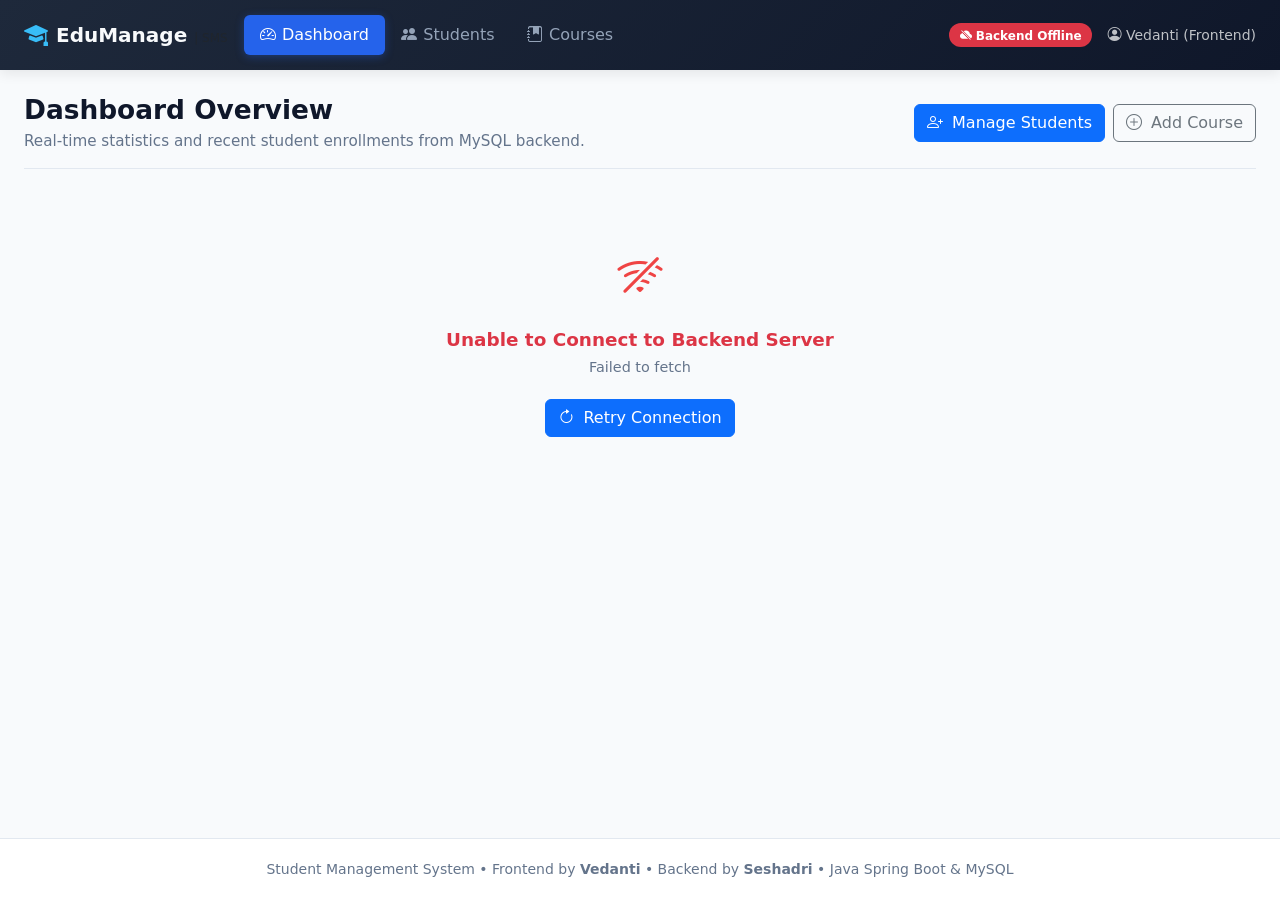
<file: frontend/index.html>
<!DOCTYPE html>
<html lang="en">
<head>
  <meta charset="UTF-8">
  <meta name="viewport" content="width=device-width, initial-scale=1.0">
  <title>Dashboard - Student Management System</title>
  
  <!-- Bootstrap 5 CSS -->
  <link href="https://cdn.jsdelivr.net/npm/bootstrap@5.3.3/dist/css/bootstrap.min.css" rel="stylesheet">
  <!-- Bootstrap Icons -->
  <link rel="stylesheet" href="https://cdn.jsdelivr.net/npm/bootstrap-icons@1.11.3/font/bootstrap-icons.min.css">
  
  <!-- Custom CSS -->
  <link rel="stylesheet" href="css/style.css">
  <link rel="stylesheet" href="css/responsive.css">
</head>
<body>

  <!-- Navigation Bar -->
  <nav class="navbar navbar-expand-lg navbar-dark custom-navbar sticky-top">
    <div class="container-fluid px-lg-4">
      <a class="navbar-brand" href="index.html">
        <i class="bi bi-mortarboard-fill"></i>
        <span>EduManage <small class="fw-normal text-muted" style="font-size: 0.75rem;">| SMS</small></span>
      </a>
      <button class="navbar-toggler" type="button" data-bs-toggle="collapse" data-bs-target="#navbarMain" aria-controls="navbarMain" aria-expanded="false" aria-label="Toggle navigation">
        <span class="navbar-toggler-icon"></span>
      </button>
      <div class="collapse navbar-collapse" id="navbarMain">
        <ul class="navbar-nav me-auto mb-2 mb-lg-0">
          <li class="nav-item">
            <a class="nav-link active" aria-current="page" href="index.html">
              <i class="bi bi-speedometer2"></i> Dashboard
            </a>
          </li>
          <li class="nav-item">
            <a class="nav-link" href="students.html">
              <i class="bi bi-people-fill"></i> Students
            </a>
          </li>
          <li class="nav-item">
            <a class="nav-link" href="courses.html">
              <i class="bi bi-journal-bookmark-fill"></i> Courses
            </a>
          </li>
        </ul>
        <div class="d-flex align-items-center gap-3">
          <span id="apiStatusBadge" class="badge bg-secondary badge-api-status">
            <i class="bi bi-cloud me-1"></i>Checking API...
          </span>
          <span class="text-light small d-none d-md-inline text-opacity-75">
            <i class="bi bi-person-circle me-1"></i>Vedanti (Frontend)
          </span>
        </div>
      </div>
    </div>
  </nav>

  <!-- Main Content Container -->
  <main class="container-fluid px-lg-4 py-4 flex-grow-1">
    
    <!-- Page Header -->
    <div class="page-header d-flex align-items-center justify-content-between">
      <div>
        <h1 class="page-title">Dashboard Overview</h1>
        <p class="page-subtitle">Real-time statistics and recent student enrollments from MySQL backend.</p>
      </div>
      <div class="header-actions d-flex gap-2">
        <a href="students.html" class="btn btn-primary">
          <i class="bi bi-person-plus me-1"></i> Manage Students
        </a>
        <a href="courses.html" class="btn btn-outline-secondary">
          <i class="bi bi-plus-circle me-1"></i> Add Course
        </a>
      </div>
    </div>

    <!-- Loading State -->
    <div id="dashboardLoadingState" class="state-container">
      <div class="spinner-border text-primary mb-3" style="width: 3rem; height: 3rem;" role="status">
        <span class="visually-hidden">Loading...</span>
      </div>
      <h5 class="state-title">Connecting to Spring Boot REST API...</h5>
      <p class="state-desc">Fetching real-time records from MySQL database via <code>http://localhost:8080/api</code>.</p>
    </div>

    <!-- Error State -->
    <div id="dashboardErrorState" class="state-container state-error d-none">
      <i class="bi bi-wifi-off state-icon"></i>
      <h4 class="state-title text-danger">Unable to Connect to Backend Server</h4>
      <p id="dashboardErrorMessage" class="state-desc">Please ensure Seshadri's Spring Boot application is running on port 8080 with CORS enabled.</p>
      <button class="btn btn-primary" onclick="loadDashboardData()">
        <i class="bi bi-arrow-clockwise me-1"></i> Retry Connection
      </button>
    </div>

    <!-- Dashboard Content (Cards & Tables) -->
    <div id="dashboardContent" class="d-none">
      <!-- 4 Stat Cards Row -->
      <div class="row g-3 mb-4">
        <!-- Total Students -->
        <div class="col-12 col-sm-6 col-xl-3">
          <div class="card stat-card card-primary h-100 p-3">
            <div class="d-flex align-items-center justify-content-between">
              <div>
                <span class="stat-label">Total Students</span>
                <h2 id="statTotalStudents" class="stat-value mt-1 mb-0">0</h2>
              </div>
              <div class="icon-box">
                <i class="bi bi-people-fill"></i>
              </div>
            </div>
            <div class="mt-2 text-muted small">
              <a href="students.html" class="text-decoration-none text-primary">View all students &rarr;</a>
            </div>
          </div>
        </div>

        <!-- Active Students -->
        <div class="col-12 col-sm-6 col-xl-3">
          <div class="card stat-card card-success h-100 p-3">
            <div class="d-flex align-items-center justify-content-between">
              <div>
                <span class="stat-label">Active Students</span>
                <h2 id="statActiveStudents" class="stat-value mt-1 mb-0 text-success">0</h2>
              </div>
              <div class="icon-box">
                <i class="bi bi-person-check-fill"></i>
              </div>
            </div>
            <div class="mt-2 text-muted small">
              <span>Currently enrolled</span>
            </div>
          </div>
        </div>

        <!-- Inactive Students -->
        <div class="col-12 col-sm-6 col-xl-3">
          <div class="card stat-card card-warning h-100 p-3">
            <div class="d-flex align-items-center justify-content-between">
              <div>
                <span class="stat-label">Inactive Students</span>
                <h2 id="statInactiveStudents" class="stat-value mt-1 mb-0 text-warning">0</h2>
              </div>
              <div class="icon-box">
                <i class="bi bi-person-x-fill"></i>
              </div>
            </div>
            <div class="mt-2 text-muted small">
              <span>Completed / Inactive</span>
            </div>
          </div>
        </div>

        <!-- Total Courses -->
        <div class="col-12 col-sm-6 col-xl-3">
          <div class="card stat-card card-info h-100 p-3">
            <div class="d-flex align-items-center justify-content-between">
              <div>
                <span class="stat-label">Total Courses</span>
                <h2 id="statTotalCourses" class="stat-value mt-1 mb-0 text-info">0</h2>
              </div>
              <div class="icon-box">
                <i class="bi bi-journal-code"></i>
              </div>
            </div>
            <div class="mt-2 text-muted small">
              <a href="courses.html" class="text-decoration-none text-info">Manage courses &rarr;</a>
            </div>
          </div>
        </div>
      </div>

      <!-- Recently Added Students Table Section -->
      <div class="custom-card">
        <div class="card-header">
          <div class="d-flex align-items-center gap-2">
            <i class="bi bi-clock-history text-primary"></i>
            <span>Recently Enrolled Students</span>
          </div>
          <a href="students.html" class="btn btn-sm btn-outline-primary">
            View All in Student Management
          </a>
        </div>
        <div class="card-body p-0">
          <div id="recentStudentsTable" class="custom-table-container">
            <table class="table custom-table table-hover align-middle">
              <thead>
                <tr>
                  <th style="width: 80px;">ID</th>
                  <th>Student Name</th>
                  <th>Course</th>
                  <th>Enrollment Date</th>
                  <th>Status</th>
                </tr>
              </thead>
              <tbody id="recentStudentsTableBody">
                <!-- Dynamically populated via dashboard.js -->
              </tbody>
            </table>
          </div>

          <!-- Empty State for Recent Students -->
          <div id="recentStudentsEmpty" class="state-container state-empty d-none">
            <i class="bi bi-inbox state-icon"></i>
            <h5 class="state-title">No Students Registered Yet</h5>
            <p class="state-desc">The database currently has no student records. Click the button below to register the first student.</p>
            <a href="students.html" class="btn btn-primary">
              <i class="bi bi-person-plus me-1"></i> Register New Student
            </a>
          </div>
        </div>
      </div>
    </div>
  </main>

  <!-- Footer -->
  <footer class="custom-footer text-center">
    <div class="container-fluid px-lg-4">
      <span>Student Management System &bull; Frontend by <strong>Vedanti</strong> &bull; Backend by <strong>Seshadri</strong> &bull; Java Spring Boot &amp; MySQL</span>
    </div>
  </footer>

  <!-- Toast Notification Container -->
  <div id="toastContainer" class="toast-container-custom"></div>

  <!-- Bootstrap 5 Bundle JS -->
  <script src="https://cdn.jsdelivr.net/npm/bootstrap@5.3.3/dist/js/bootstrap.bundle.min.js"></script>

  <!-- Application Scripts -->
  <script src="js/config.js"></script>
  <script src="js/validation.js"></script>
  <script src="js/course.js"></script>
  <script src="js/dashboard.js"></script>
</body>
</html>
</file>
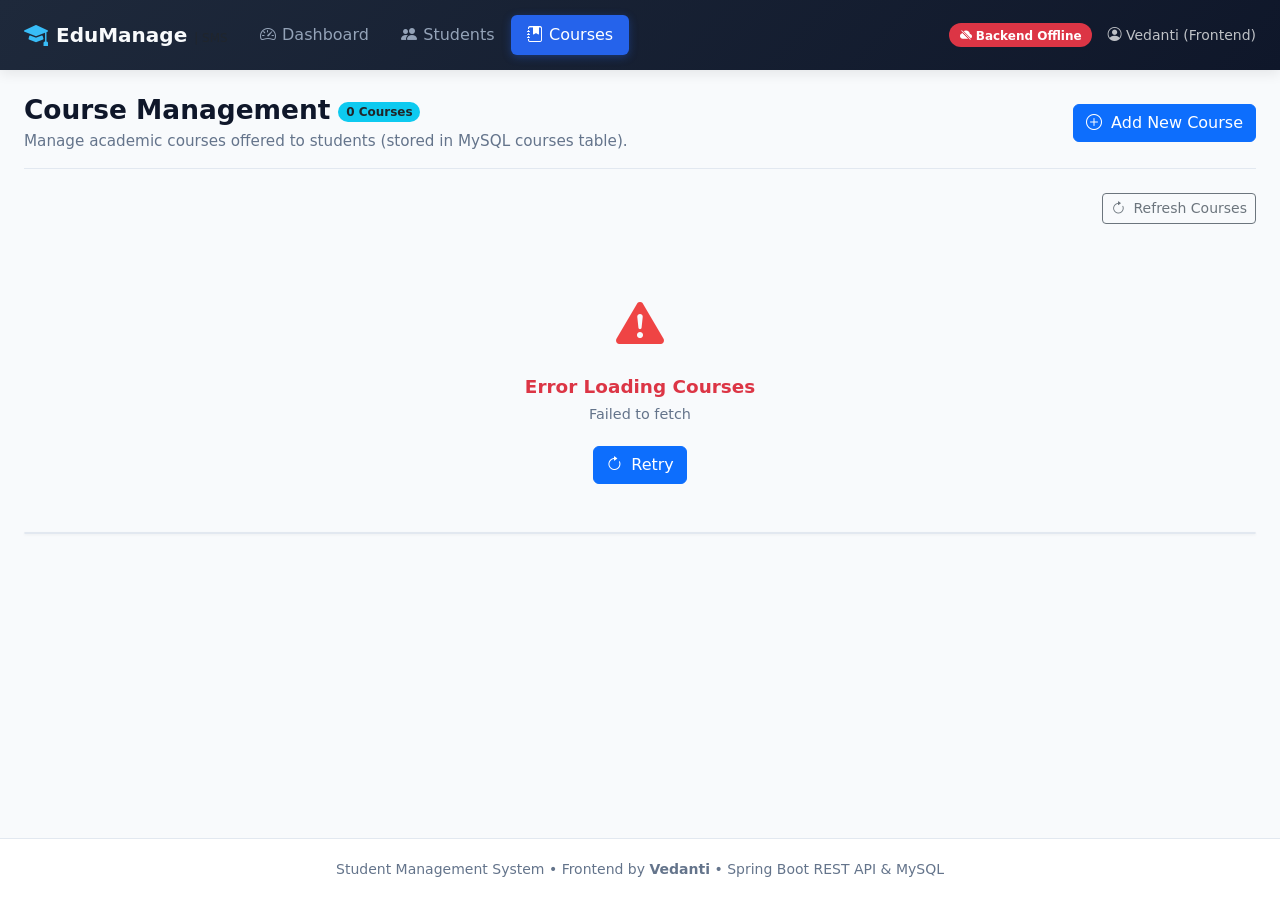
<file: frontend/courses.html>
<!DOCTYPE html>
<html lang="en">
<head>
  <meta charset="UTF-8">
  <meta name="viewport" content="width=device-width, initial-scale=1.0">
  <title>Course Management - Student Management System</title>
  
  <!-- Bootstrap 5 CSS -->
  <link href="https://cdn.jsdelivr.net/npm/bootstrap@5.3.3/dist/css/bootstrap.min.css" rel="stylesheet">
  <!-- Bootstrap Icons -->
  <link rel="stylesheet" href="https://cdn.jsdelivr.net/npm/bootstrap-icons@1.11.3/font/bootstrap-icons.min.css">
  
  <!-- Custom CSS -->
  <link rel="stylesheet" href="css/style.css">
  <link rel="stylesheet" href="css/responsive.css">
</head>
<body>

  <!-- Navigation Bar -->
  <nav class="navbar navbar-expand-lg navbar-dark custom-navbar sticky-top">
    <div class="container-fluid px-lg-4">
      <a class="navbar-brand" href="index.html">
        <i class="bi bi-mortarboard-fill"></i>
        <span>EduManage <small class="fw-normal text-muted" style="font-size: 0.75rem;">| SMS</small></span>
      </a>
      <button class="navbar-toggler" type="button" data-bs-toggle="collapse" data-bs-target="#navbarMain" aria-controls="navbarMain" aria-expanded="false" aria-label="Toggle navigation">
        <span class="navbar-toggler-icon"></span>
      </button>
      <div class="collapse navbar-collapse" id="navbarMain">
        <ul class="navbar-nav me-auto mb-2 mb-lg-0">
          <li class="nav-item">
            <a class="nav-link" href="index.html">
              <i class="bi bi-speedometer2"></i> Dashboard
            </a>
          </li>
          <li class="nav-item">
            <a class="nav-link" href="students.html">
              <i class="bi bi-people-fill"></i> Students
            </a>
          </li>
          <li class="nav-item">
            <a class="nav-link active" aria-current="page" href="courses.html">
              <i class="bi bi-journal-bookmark-fill"></i> Courses
            </a>
          </li>
        </ul>
        <div class="d-flex align-items-center gap-3">
          <span id="apiStatusBadge" class="badge bg-secondary badge-api-status">
            <i class="bi bi-cloud me-1"></i>Checking API...
          </span>
          <span class="text-light small d-none d-md-inline text-opacity-75">
            <i class="bi bi-person-circle me-1"></i>Vedanti (Frontend)
          </span>
        </div>
      </div>
    </div>
  </nav>

  <!-- Main Content Container -->
  <main class="container-fluid px-lg-4 py-4 flex-grow-1">
    
    <!-- Page Header -->
    <div class="page-header d-flex align-items-center justify-content-between">
      <div>
        <div class="d-flex align-items-center gap-2">
          <h1 class="page-title">Course Management</h1>
          <span id="totalCoursesBadge" class="badge bg-info rounded-pill text-dark">0 Courses</span>
        </div>
        <p class="page-subtitle">Manage academic courses offered to students (stored in MySQL courses table).</p>
      </div>
      <div class="header-actions">
        <button class="btn btn-primary" data-bs-toggle="modal" data-bs-target="#addCourseModal">
          <i class="bi bi-plus-circle me-1"></i> Add New Course
        </button>
      </div>
    </div>

    <!-- Controls Row -->
    <div class="d-flex justify-content-end mb-3">
      <button class="btn btn-outline-secondary btn-sm" onclick="loadCoursesPage()">
        <i class="bi bi-arrow-clockwise me-1"></i> Refresh Courses
      </button>
    </div>

    <!-- Loading State -->
    <div id="courseLoadingState" class="state-container">
      <div class="spinner-border text-primary mb-3" role="status">
        <span class="visually-hidden">Loading...</span>
      </div>
      <h5 class="state-title">Loading courses...</h5>
      <p class="state-desc">Fetching course list via <code>GET /api/courses</code>.</p>
    </div>

    <!-- Error State -->
    <div id="courseErrorState" class="state-container state-error d-none">
      <i class="bi bi-exclamation-triangle-fill state-icon"></i>
      <h4 class="state-title text-danger">Error Loading Courses</h4>
      <p id="courseErrorMessage" class="state-desc">Failed to connect to backend REST API.</p>
      <button class="btn btn-primary" onclick="loadCoursesPage()">
        <i class="bi bi-arrow-clockwise me-1"></i> Retry
      </button>
    </div>

    <!-- Course Table Card -->
    <div class="custom-card">
      <div class="card-body p-0">
        <div id="courseTableContainer" class="custom-table-container">
          <table class="table custom-table table-hover align-middle">
            <thead>
              <tr>
                <th style="width: 80px;">ID</th>
                <th>Course Name</th>
                <th>Course Code</th>
                <th>Duration</th>
                <th>Description</th>
                <th>Status</th>
              </tr>
            </thead>
            <tbody id="courseTableBody">
              <!-- Dynamically populated via course.js -->
            </tbody>
          </table>
        </div>

        <!-- Empty State -->
        <div id="courseEmptyState" class="state-container state-empty d-none">
          <i class="bi bi-journal-x state-icon"></i>
          <h5 class="state-title">No Courses Available</h5>
          <p class="state-desc">There are no courses recorded in the database yet. Click below to add the first course.</p>
          <button class="btn btn-primary" data-bs-toggle="modal" data-bs-target="#addCourseModal">
            <i class="bi bi-plus-circle me-1"></i> Add New Course
          </button>
        </div>
      </div>
    </div>
  </main>

  <!-- ================= Add Course Modal ================= -->
  <div class="modal fade" id="addCourseModal" tabindex="-1" aria-labelledby="addCourseModalTitle" aria-hidden="true" data-bs-backdrop="static">
    <div class="modal-dialog modal-dialog-centered">
      <div class="modal-content">
        <div class="modal-header">
          <h5 class="modal-title" id="addCourseModalTitle">
            <i class="bi bi-journal-plus me-2 text-primary"></i>Add New Course
          </h5>
          <button type="button" class="btn-close" data-bs-dismiss="modal" aria-label="Close"></button>
        </div>
        <form id="courseForm" novalidate>
          <div class="modal-body">
            <div class="row g-3">
              <!-- Course Name -->
              <div class="col-12">
                <label for="courseName" class="form-label">Course Name <span class="required-star">*</span></label>
                <input type="text" class="form-control" id="courseName" placeholder="e.g., Java Full Stack" required>
                <div class="invalid-feedback"></div>
              </div>

              <!-- Course Code -->
              <div class="col-md-6">
                <label for="courseCode" class="form-label">Course Code <span class="required-star">*</span></label>
                <input type="text" class="form-control font-monospace" id="courseCode" placeholder="e.g., JFS101" required>
                <div class="form-text">Must be unique (e.g. JFS101, PY202).</div>
                <div class="invalid-feedback"></div>
              </div>

              <!-- Duration -->
              <div class="col-md-6">
                <label for="duration" class="form-label">Duration <span class="required-star">*</span></label>
                <input type="text" class="form-control" id="duration" placeholder="e.g., 6 Months" required>
                <div class="invalid-feedback"></div>
              </div>

              <!-- Status -->
              <div class="col-12">
                <label for="courseStatus" class="form-label">Status <span class="required-star">*</span></label>
                <select class="form-select" id="courseStatus" required>
                  <option value="Active">Active</option>
                  <option value="Inactive">Inactive</option>
                </select>
                <div class="invalid-feedback"></div>
              </div>

              <!-- Description -->
              <div class="col-12">
                <label for="description" class="form-label">Description (Optional)</label>
                <textarea class="form-control" id="description" rows="3" placeholder="Brief summary of course topics..."></textarea>
                <div class="invalid-feedback"></div>
              </div>
            </div>
          </div>
          <div class="modal-footer bg-light">
            <button type="button" class="btn btn-secondary" data-bs-dismiss="modal">Cancel</button>
            <button type="submit" id="saveCourseBtn" class="btn btn-primary">
              <i class="bi bi-check2-circle me-1"></i> Save Course
            </button>
          </div>
        </form>
      </div>
    </div>
  </div>

  <!-- Footer -->
  <footer class="custom-footer text-center">
    <div class="container-fluid px-lg-4">
      <span>Student Management System &bull; Frontend by <strong>Vedanti</strong> &bull; Spring Boot REST API &amp; MySQL</span>
    </div>
  </footer>

  <!-- Toast Notification Container -->
  <div id="toastContainer" class="toast-container-custom"></div>

  <!-- Bootstrap 5 Bundle JS -->
  <script src="https://cdn.jsdelivr.net/npm/bootstrap@5.3.3/dist/js/bootstrap.bundle.min.js"></script>

  <!-- Application Scripts -->
  <script src="js/config.js"></script>
  <script src="js/validation.js"></script>
  <script src="js/course.js"></script>
</body>
</html>
</file>
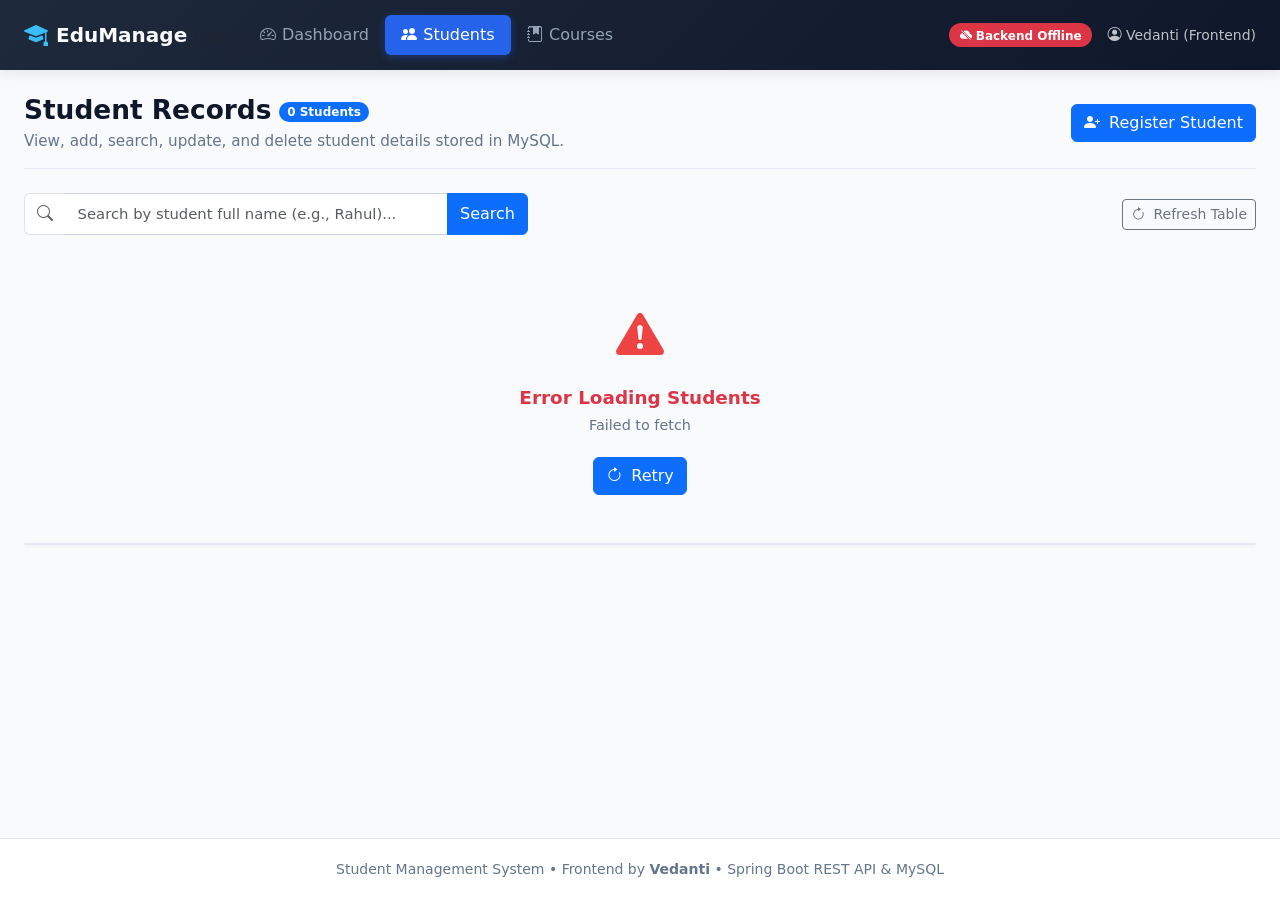
<file: frontend/students.html>
<!DOCTYPE html>
<html lang="en">
<head>
  <meta charset="UTF-8">
  <meta name="viewport" content="width=device-width, initial-scale=1.0">
  <title>Student Management - Student Management System</title>
  
  <!-- Bootstrap 5 CSS -->
  <link href="https://cdn.jsdelivr.net/npm/bootstrap@5.3.3/dist/css/bootstrap.min.css" rel="stylesheet">
  <!-- Bootstrap Icons -->
  <link rel="stylesheet" href="https://cdn.jsdelivr.net/npm/bootstrap-icons@1.11.3/font/bootstrap-icons.min.css">
  
  <!-- Custom CSS -->
  <link rel="stylesheet" href="css/style.css">
  <link rel="stylesheet" href="css/responsive.css">
</head>
<body>

  <!-- Navigation Bar -->
  <nav class="navbar navbar-expand-lg navbar-dark custom-navbar sticky-top">
    <div class="container-fluid px-lg-4">
      <a class="navbar-brand" href="index.html">
        <i class="bi bi-mortarboard-fill"></i>
        <span>EduManage <small class="fw-normal text-muted" style="font-size: 0.75rem;">| SMS</small></span>
      </a>
      <button class="navbar-toggler" type="button" data-bs-toggle="collapse" data-bs-target="#navbarMain" aria-controls="navbarMain" aria-expanded="false" aria-label="Toggle navigation">
        <span class="navbar-toggler-icon"></span>
      </button>
      <div class="collapse navbar-collapse" id="navbarMain">
        <ul class="navbar-nav me-auto mb-2 mb-lg-0">
          <li class="nav-item">
            <a class="nav-link" href="index.html">
              <i class="bi bi-speedometer2"></i> Dashboard
            </a>
          </li>
          <li class="nav-item">
            <a class="nav-link active" aria-current="page" href="students.html">
              <i class="bi bi-people-fill"></i> Students
            </a>
          </li>
          <li class="nav-item">
            <a class="nav-link" href="courses.html">
              <i class="bi bi-journal-bookmark-fill"></i> Courses
            </a>
          </li>
        </ul>
        <div class="d-flex align-items-center gap-3">
          <span id="apiStatusBadge" class="badge bg-secondary badge-api-status">
            <i class="bi bi-cloud me-1"></i>Checking API...
          </span>
          <span class="text-light small d-none d-md-inline text-opacity-75">
            <i class="bi bi-person-circle me-1"></i>Vedanti (Frontend)
          </span>
        </div>
      </div>
    </div>
  </nav>

  <!-- Main Content Container -->
  <main class="container-fluid px-lg-4 py-4 flex-grow-1">
    
    <!-- Page Header -->
    <div class="page-header d-flex align-items-center justify-content-between">
      <div>
        <div class="d-flex align-items-center gap-2">
          <h1 class="page-title">Student Records</h1>
          <span id="totalStudentsBadge" class="badge bg-primary rounded-pill">0 Students</span>
        </div>
        <p class="page-subtitle">View, add, search, update, and delete student details stored in MySQL.</p>
      </div>
      <div class="header-actions">
        <button id="addStudentBtn" class="btn btn-primary">
          <i class="bi bi-person-plus-fill me-1"></i> Register Student
        </button>
      </div>
    </div>

    <!-- Controls Row: Search Bar & Refresh -->
    <div class="row g-3 align-items-center mb-3">
      <div class="col-12 col-md-6 col-lg-5">
        <div class="input-group">
          <span class="input-group-text bg-white border-end-0 text-muted">
            <i class="bi bi-search"></i>
          </span>
          <input type="text" id="studentSearchInput" class="form-control border-start-0" placeholder="Search by student full name (e.g., Rahul)..." aria-label="Search students">
          <button id="clearSearchBtn" class="btn btn-outline-secondary d-none" type="button" title="Clear Search">
            <i class="bi bi-x-lg"></i>
          </button>
          <button id="searchBtn" class="btn btn-primary" type="button">
            Search
          </button>
        </div>
      </div>
      <div class="col-12 col-md-6 col-lg-7 text-md-end">
        <button class="btn btn-outline-secondary btn-sm" onclick="loadStudentsPage()" title="Refresh records from backend">
          <i class="bi bi-arrow-clockwise me-1"></i> Refresh Table
        </button>
      </div>
    </div>

    <!-- Loading State -->
    <div id="studentLoadingState" class="state-container">
      <div class="spinner-border text-primary mb-3" role="status">
        <span class="visually-hidden">Loading...</span>
      </div>
      <h5 class="state-title">Loading student records...</h5>
      <p class="state-desc">Fetching live records via <code>GET /api/students</code>.</p>
    </div>

    <!-- Error State -->
    <div id="studentErrorState" class="state-container state-error d-none">
      <i class="bi bi-exclamation-triangle-fill state-icon"></i>
      <h4 class="state-title text-danger">Error Loading Students</h4>
      <p id="studentErrorMessage" class="state-desc">Failed to connect to backend REST API.</p>
      <button class="btn btn-primary" onclick="loadStudentsPage()">
        <i class="bi bi-arrow-clockwise me-1"></i> Retry
      </button>
    </div>

    <!-- Student Table Card -->
    <div class="custom-card">
      <div class="card-body p-0">
        <div id="studentTableContainer" class="custom-table-container">
          <table class="table custom-table table-hover align-middle">
            <thead>
              <tr>
                <th style="width: 70px;">ID</th>
                <th>Full Name &amp; Address</th>
                <th>Contact Info</th>
                <th>Gender</th>
                <th>Enrolled Course</th>
                <th>Enrollment Date</th>
                <th>Status</th>
                <th style="width: 130px; text-align: center;">Actions</th>
              </tr>
            </thead>
            <tbody id="studentTableBody">
              <!-- Dynamically populated via student.js -->
            </tbody>
          </table>
        </div>

        <!-- Empty State -->
        <div id="studentEmptyState" class="state-container state-empty d-none">
          <i class="bi bi-people state-icon"></i>
          <h5 class="state-title">No Students Found</h5>
          <p class="state-desc">No student records were returned. Try clearing your search query or register a new student.</p>
          <button class="btn btn-primary" onclick="openAddStudentModal()">
            <i class="bi bi-person-plus me-1"></i> Register Student
          </button>
        </div>
      </div>
    </div>
  </main>

  <!-- ================= Add / Edit Student Modal ================= -->
  <div class="modal fade" id="studentModal" tabindex="-1" aria-labelledby="studentModalTitle" aria-hidden="true" data-bs-backdrop="static">
    <div class="modal-dialog modal-lg modal-dialog-centered">
      <div class="modal-content">
        <div class="modal-header">
          <h5 class="modal-title" id="studentModalTitle">
            <i class="bi bi-person-plus me-2 text-primary"></i>Add New Student
          </h5>
          <button type="button" class="btn-close" data-bs-dismiss="modal" aria-label="Close"></button>
        </div>
        <form id="studentForm" novalidate>
          <div class="modal-body">
            <!-- Hidden field for Student ID (used during update) -->
            <input type="hidden" id="studentId" value="">

            <div class="row g-3">
              <!-- Full Name -->
              <div class="col-md-6">
                <label for="fullName" class="form-label">Full Name <span class="required-star">*</span></label>
                <input type="text" class="form-control" id="fullName" placeholder="e.g., Rahul Patil" required>
                <div class="invalid-feedback"></div>
              </div>

              <!-- Email -->
              <div class="col-md-6">
                <label for="email" class="form-label">Email Address <span class="required-star">*</span></label>
                <input type="email" class="form-control" id="email" placeholder="e.g., rahul@gmail.com" required>
                <div class="invalid-feedback"></div>
              </div>

              <!-- Mobile Number -->
              <div class="col-md-6">
                <label for="mobileNumber" class="form-label">Mobile Number <span class="required-star">*</span></label>
                <input type="tel" class="form-control" id="mobileNumber" placeholder="10-digit mobile number" maxlength="10" required>
                <div class="form-text">Must be exactly 10 numeric digits.</div>
                <div class="invalid-feedback"></div>
              </div>

              <!-- Gender -->
              <div class="col-md-6">
                <label for="gender" class="form-label">Gender <span class="required-star">*</span></label>
                <select class="form-select" id="gender" required>
                  <option value="">-- Select Gender --</option>
                  <option value="Male">Male</option>
                  <option value="Female">Female</option>
                  <option value="Other">Other</option>
                </select>
                <div class="invalid-feedback"></div>
              </div>

              <!-- Date of Birth -->
              <div class="col-md-6">
                <label for="dateOfBirth" class="form-label">Date of Birth <span class="required-star">*</span></label>
                <input type="date" class="form-control" id="dateOfBirth" required>
                <div class="invalid-feedback"></div>
              </div>

              <!-- Enrollment Date -->
              <div class="col-md-6">
                <label for="enrollmentDate" class="form-label">Enrollment Date <span class="required-star">*</span></label>
                <input type="date" class="form-control" id="enrollmentDate" required>
                <div class="invalid-feedback"></div>
              </div>

              <!-- Enrolled Course (populated from backend courses API) -->
              <div class="col-md-6">
                <label for="courseId" class="form-label">Course <span class="required-star">*</span></label>
                <select class="form-select" id="courseId" required>
                  <option value="">-- Loading courses... --</option>
                </select>
                <div class="form-text">Course list loaded from <code>/api/courses</code></div>
                <div class="invalid-feedback"></div>
              </div>

              <!-- Status -->
              <div class="col-md-6">
                <label for="studentStatus" class="form-label">Status <span class="required-star">*</span></label>
                <select class="form-select" id="studentStatus" required>
                  <option value="Active">Active</option>
                  <option value="Inactive">Inactive</option>
                </select>
                <div class="invalid-feedback"></div>
              </div>

              <!-- Address -->
              <div class="col-12">
                <label for="address" class="form-label">Address <span class="required-star">*</span></label>
                <textarea class="form-control" id="address" rows="2" placeholder="Residential city / address (e.g., Pune)" required></textarea>
                <div class="invalid-feedback"></div>
              </div>
            </div>
          </div>
          <div class="modal-footer bg-light">
            <button type="button" class="btn btn-secondary" data-bs-dismiss="modal">Cancel</button>
            <button type="submit" id="saveStudentBtn" class="btn btn-primary">
              <i class="bi bi-check2-circle me-1"></i> Save Student
            </button>
          </div>
        </form>
      </div>
    </div>
  </div>

  <!-- ================= View Student Details Modal ================= -->
  <div class="modal fade" id="viewStudentModal" tabindex="-1" aria-labelledby="viewStudentTitle" aria-hidden="true">
    <div class="modal-dialog modal-dialog-centered">
      <div class="modal-content">
        <div class="modal-header">
          <h5 class="modal-title" id="viewStudentTitle">
            <i class="bi bi-info-circle me-2 text-info"></i>Student Profile Details
          </h5>
          <button type="button" class="btn-close" data-bs-dismiss="modal" aria-label="Close"></button>
        </div>
        <div class="modal-body" id="viewStudentDetailsBody">
          <!-- Populated dynamically via handleViewStudent() -->
        </div>
        <div class="modal-footer bg-light">
          <button type="button" class="btn btn-secondary" data-bs-dismiss="modal">Close</button>
        </div>
      </div>
    </div>
  </div>

  <!-- ================= Delete Confirmation Modal ================= -->
  <div class="modal fade" id="deleteConfirmModal" tabindex="-1" aria-labelledby="deleteModalTitle" aria-hidden="true">
    <div class="modal-dialog modal-dialog-centered">
      <div class="modal-content">
        <div class="modal-header bg-danger text-white">
          <h5 class="modal-title" id="deleteModalTitle">
            <i class="bi bi-exclamation-triangle me-2"></i>Confirm Student Deletion
          </h5>
          <button type="button" class="btn-close btn-close-white" data-bs-dismiss="modal" aria-label="Close"></button>
        </div>
        <div class="modal-body">
          <p>Are you sure you want to delete student: <strong id="deleteStudentName" class="text-danger"></strong>?</p>
          <p class="text-muted small mb-0">This record will be permanently deleted from the MySQL database via <code>DELETE /api/students/{id}</code>.</p>
        </div>
        <div class="modal-footer bg-light">
          <button type="button" class="btn btn-secondary" data-bs-dismiss="modal">Cancel</button>
          <button type="button" id="confirmDeleteBtn" class="btn btn-danger">
            <i class="bi bi-trash me-1"></i> Delete Record
          </button>
        </div>
      </div>
    </div>
  </div>

  <!-- Footer -->
  <footer class="custom-footer text-center">
    <div class="container-fluid px-lg-4">
      <span>Student Management System &bull; Frontend by <strong>Vedanti</strong> &bull; Spring Boot REST API &amp; MySQL</span>
    </div>
  </footer>

  <!-- Toast Notification Container -->
  <div id="toastContainer" class="toast-container-custom"></div>

  <!-- Bootstrap 5 Bundle JS -->
  <script src="https://cdn.jsdelivr.net/npm/bootstrap@5.3.3/dist/js/bootstrap.bundle.min.js"></script>

  <!-- Application Scripts -->
  <script src="js/config.js"></script>
  <script src="js/validation.js"></script>
  <script src="js/course.js"></script>
  <script src="js/student.js"></script>
</body>
</html>
</file>
<file: frontend/css/responsive.css>
/* ==========================================================================
   Student Management System - Responsive Stylesheet (responsive.css)
   Author: Vedanti (Frontend Developer)
   Target: Mobile, Tablet & Desktop Responsive Layouts
   ========================================================================== */

/* Tablet & Mobile Screens (<= 991.98px) */
@media (max-width: 991.98px) {
  .page-header {
    flex-direction: column;
    align-items: flex-start !important;
    gap: 1rem;
  }

  .page-header .header-actions {
    width: 100%;
    display: flex;
    flex-wrap: wrap;
    gap: 0.5rem;
  }

  .stat-card {
    margin-bottom: 1rem;
  }

  .search-box-wrapper {
    max-width: 100%;
    width: 100%;
  }
}

/* Mobile Screens (<= 767.98px) */
@media (max-width: 767.98px) {
  .page-title {
    font-size: 1.35rem;
  }

  .stat-value {
    font-size: 1.5rem;
  }

  .custom-card .card-header {
    flex-direction: column;
    align-items: flex-start;
    gap: 0.75rem;
  }

  .custom-table th,
  .custom-table td {
    padding: 0.65rem 0.75rem;
    font-size: 0.85rem;
  }

  .toast-container-custom {
    left: 1rem;
    right: 1rem;
    top: 1rem;
    max-width: calc(100% - 2rem);
  }

  .btn-action-group {
    display: flex;
  }
}

/* Small Devices (<= 575.98px) */
@media (max-width: 575.98px) {
  .modal-dialog {
    margin: 0.5rem;
  }

  .custom-navbar .navbar-brand {
    font-size: 1.05rem;
  }
}
</file>
<file: frontend/css/style.css>
/* ==========================================================================
   Student Management System - Main Stylesheet (style.css)
   Author: Vedanti (Frontend Developer)
   Target: Bootstrap 5 Enhanced Styling
   ========================================================================== */

:root {
  --primary-color: #2563eb;
  --primary-hover: #1d4ed8;
  --secondary-color: #475569;
  --accent-color: #06b6d4;
  --success-color: #10b981;
  --warning-color: #f59e0b;
  --danger-color: #ef4444;
  --dark-bg: #0f172a;
  --light-bg: #f8fafc;
  --card-bg: #ffffff;
  --border-color: #e2e8f0;
  --text-main: #1e293b;
  --text-muted: #64748b;
  --sidebar-width: 250px;
  --transition-speed: 0.25s;
}

body {
  font-family: 'Segoe UI', system-ui, -apple-system, BlinkMacSystemFont, Roboto, sans-serif;
  background-color: var(--light-bg);
  color: var(--text-main);
  min-height: 100vh;
  display: flex;
  flex-direction: column;
}

/* ================= Navbar & Header ================= */
.custom-navbar {
  background: linear-gradient(135deg, #1e293b 0%, #0f172a 100%);
  box-shadow: 0 4px 12px rgba(0, 0, 0, 0.08);
  padding: 0.75rem 0;
}

.custom-navbar .navbar-brand {
  font-size: 1.25rem;
  font-weight: 700;
  color: #f8fafc !important;
  display: flex;
  align-items: center;
  gap: 0.5rem;
}

.custom-navbar .navbar-brand i {
  color: #38bdf8;
  font-size: 1.5rem;
}

.custom-navbar .nav-link {
  color: #94a3b8 !important;
  font-weight: 500;
  padding: 0.5rem 1rem !important;
  border-radius: 0.375rem;
  transition: all var(--transition-speed) ease;
  display: flex;
  align-items: center;
  gap: 0.4rem;
}

.custom-navbar .nav-link:hover {
  color: #ffffff !important;
  background-color: rgba(255, 255, 255, 0.08);
}

.custom-navbar .nav-link.active {
  color: #ffffff !important;
  background-color: var(--primary-color);
  box-shadow: 0 2px 8px rgba(37, 99, 235, 0.35);
}

.badge-api-status {
  font-size: 0.75rem;
  padding: 0.35rem 0.65rem;
  border-radius: 50rem;
}

/* ================= Page Header & Breadcrumb ================= */
.page-header {
  margin-bottom: 1.5rem;
  padding-bottom: 1rem;
  border-bottom: 1px solid var(--border-color);
}

.page-title {
  font-size: 1.65rem;
  font-weight: 700;
  color: #0f172a;
  margin-bottom: 0.25rem;
}

.page-subtitle {
  color: var(--text-muted);
  font-size: 0.95rem;
  margin-bottom: 0;
}

/* ================= Stat Cards (Dashboard) ================= */
.stat-card {
  border: none;
  border-radius: 0.75rem;
  background: var(--card-bg);
  box-shadow: 0 2px 8px rgba(0, 0, 0, 0.04), 0 1px 3px rgba(0, 0, 0, 0.06);
  transition: transform var(--transition-speed) ease, box-shadow var(--transition-speed) ease;
  overflow: hidden;
  position: relative;
}

.stat-card:hover {
  transform: translateY(-3px);
  box-shadow: 0 8px 16px rgba(0, 0, 0, 0.08);
}

.stat-card::before {
  content: '';
  position: absolute;
  top: 0;
  left: 0;
  width: 4px;
  height: 100%;
}

.stat-card.card-primary::before { background-color: var(--primary-color); }
.stat-card.card-success::before { background-color: var(--success-color); }
.stat-card.card-warning::before { background-color: var(--warning-color); }
.stat-card.card-info::before { background-color: var(--accent-color); }

.stat-card .icon-box {
  width: 52px;
  height: 52px;
  border-radius: 0.65rem;
  display: flex;
  align-items: center;
  justify-content: center;
  font-size: 1.5rem;
}

.stat-card.card-primary .icon-box { background-color: #dbeafe; color: #1d4ed8; }
.stat-card.card-success .icon-box { background-color: #d1fae5; color: #047857; }
.stat-card.card-warning .icon-box { background-color: #fef3c7; color: #b45309; }
.stat-card.card-info .icon-box { background-color: #cffafe; color: #0e7490; }

.stat-value {
  font-size: 1.85rem;
  font-weight: 700;
  line-height: 1.2;
  color: #0f172a;
}

.stat-label {
  font-size: 0.85rem;
  font-weight: 600;
  text-transform: uppercase;
  letter-spacing: 0.04em;
  color: var(--text-muted);
}

/* ================= Cards & Containers ================= */
.custom-card {
  border: 1px solid var(--border-color);
  border-radius: 0.75rem;
  background: var(--card-bg);
  box-shadow: 0 1px 3px rgba(0, 0, 0, 0.05);
  margin-bottom: 1.5rem;
}

.custom-card .card-header {
  background-color: #ffffff;
  border-bottom: 1px solid var(--border-color);
  padding: 1rem 1.25rem;
  font-weight: 600;
  font-size: 1.05rem;
  color: #0f172a;
  display: flex;
  align-items: center;
  justify-content: space-between;
}

.custom-card .card-body {
  padding: 1.25rem;
}

/* ================= Tables ================= */
.custom-table-container {
  overflow-x: auto;
  border-radius: 0.5rem;
}

.custom-table {
  margin-bottom: 0;
  vertical-align: middle;
}

.custom-table thead th {
  background-color: #f1f5f9;
  color: #475569;
  font-size: 0.8rem;
  text-transform: uppercase;
  letter-spacing: 0.05em;
  font-weight: 700;
  padding: 0.85rem 1rem;
  border-bottom: 2px solid var(--border-color);
  white-space: nowrap;
}

.custom-table tbody tr {
  transition: background-color 0.15s ease;
}

.custom-table tbody tr:hover {
  background-color: #f8fafc;
}

.custom-table tbody td {
  padding: 0.85rem 1rem;
  color: var(--text-main);
  border-bottom: 1px solid var(--border-color);
  font-size: 0.925rem;
}

/* Status Badges */
.badge-status-active {
  background-color: #d1fae5;
  color: #065f46;
  font-weight: 600;
  padding: 0.35rem 0.7rem;
  border-radius: 50rem;
  display: inline-flex;
  align-items: center;
  gap: 0.3rem;
  font-size: 0.75rem;
}

.badge-status-active::before {
  content: '';
  width: 6px;
  height: 6px;
  border-radius: 50%;
  background-color: #10b981;
}

.badge-status-inactive {
  background-color: #fee2e2;
  color: #991b1b;
  font-weight: 600;
  padding: 0.35rem 0.7rem;
  border-radius: 50rem;
  display: inline-flex;
  align-items: center;
  gap: 0.3rem;
  font-size: 0.75rem;
}

.badge-status-inactive::before {
  content: '';
  width: 6px;
  height: 6px;
  border-radius: 50%;
  background-color: #ef4444;
}

/* Action Buttons */
.btn-action-group {
  display: inline-flex;
  gap: 0.35rem;
}

.btn-action {
  width: 32px;
  height: 32px;
  padding: 0;
  display: inline-flex;
  align-items: center;
  justify-content: center;
  border-radius: 0.375rem;
  font-size: 0.85rem;
  transition: all 0.2s ease;
}

/* ================= Forms ================= */
.form-label {
  font-weight: 600;
  font-size: 0.875rem;
  color: #334155;
  margin-bottom: 0.35rem;
}

.form-label .required-star {
  color: var(--danger-color);
  font-weight: bold;
}

.form-control, .form-select {
  border-color: #cbd5e1;
  border-radius: 0.4rem;
  font-size: 0.925rem;
  padding: 0.55rem 0.85rem;
  transition: border-color 0.15s ease, box-shadow 0.15s ease;
}

.form-control:focus, .form-select:focus {
  border-color: var(--primary-color);
  box-shadow: 0 0 0 3px rgba(37, 99, 235, 0.15);
}

.form-text {
  font-size: 0.785rem;
  color: var(--text-muted);
}

.invalid-feedback {
  font-size: 0.8rem;
  font-weight: 500;
}

/* Search input group */
.search-box-wrapper {
  position: relative;
  max-width: 400px;
}

.search-box-wrapper i {
  position: absolute;
  left: 0.85rem;
  top: 50%;
  transform: translateY(-50%);
  color: #94a3b8;
}

.search-box-wrapper .form-control {
  padding-left: 2.35rem;
}

/* ================= Loading, Empty & Error States ================= */
.state-container {
  padding: 3rem 1.5rem;
  text-align: center;
}

.state-icon {
  font-size: 3rem;
  margin-bottom: 1rem;
  display: inline-block;
}

.state-empty .state-icon { color: #94a3b8; }
.state-error .state-icon { color: var(--danger-color); }

.state-title {
  font-size: 1.15rem;
  font-weight: 700;
  color: #1e293b;
  margin-bottom: 0.35rem;
}

.state-desc {
  color: var(--text-muted);
  font-size: 0.9rem;
  max-width: 420px;
  margin: 0 auto 1.25rem;
}

/* ================= Toast Notification System ================= */
.toast-container-custom {
  position: fixed;
  top: 1.5rem;
  right: 1.5rem;
  z-index: 1090;
  display: flex;
  flex-direction: column;
  gap: 0.5rem;
  max-width: 380px;
}

.toast-custom {
  background: #ffffff;
  border-radius: 0.5rem;
  box-shadow: 0 10px 25px -5px rgba(0, 0, 0, 0.1), 0 8px 10px -6px rgba(0, 0, 0, 0.1);
  padding: 0.85rem 1.1rem;
  display: flex;
  align-items: flex-start;
  gap: 0.75rem;
  border-left: 4px solid var(--primary-color);
  animation: slideInRight 0.3s ease;
  transition: opacity 0.3s ease, transform 0.3s ease;
}

.toast-custom.toast-success { border-left-color: var(--success-color); }
.toast-custom.toast-danger { border-left-color: var(--danger-color); }
.toast-custom.toast-warning { border-left-color: var(--warning-color); }
.toast-custom.toast-info { border-left-color: var(--accent-color); }

.toast-custom .toast-icon {
  font-size: 1.25rem;
  line-height: 1;
}

.toast-custom.toast-success .toast-icon { color: var(--success-color); }
.toast-custom.toast-danger .toast-icon { color: var(--danger-color); }
.toast-custom.toast-warning .toast-icon { color: var(--warning-color); }
.toast-custom.toast-info .toast-icon { color: var(--accent-color); }

.toast-custom .toast-body-text {
  flex-grow: 1;
  font-size: 0.9rem;
  color: var(--text-main);
}

.toast-custom .toast-close-btn {
  background: none;
  border: none;
  color: #94a3b8;
  cursor: pointer;
  padding: 0;
  font-size: 1rem;
  line-height: 1;
}

.toast-custom .toast-close-btn:hover {
  color: #475569;
}

@keyframes slideInRight {
  from {
    opacity: 0;
    transform: translateX(50px);
  }
  to {
    opacity: 1;
    transform: translateX(0);
  }
}

/* ================= Footer ================= */
.custom-footer {
  margin-top: auto;
  background-color: #ffffff;
  border-top: 1px solid var(--border-color);
  padding: 1.25rem 0;
  font-size: 0.875rem;
  color: var(--text-muted);
}
</file>
